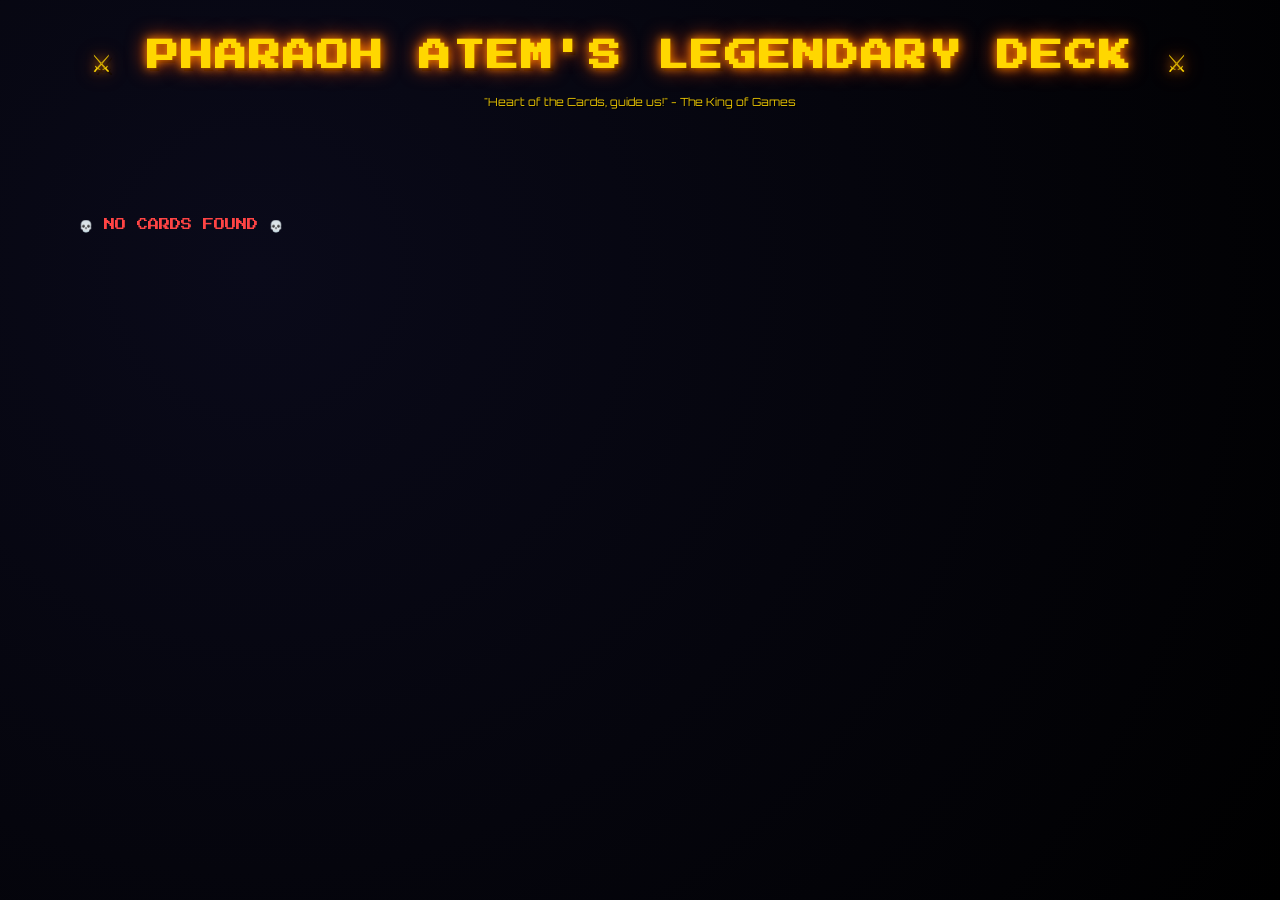
<file: index.html>
<!DOCTYPE html>
<html lang="en">
<head>
    <meta charset="UTF-8">
    <meta name="viewport" content="width=device-width, initial-scale=1.0">
    <title>Pharaoh Atem's Legendary Deck - Yu-Gi-Oh!</title>
    <link rel="stylesheet" href="style.css">
</head>
<body>
    <h1>⚔️ PHARAOH ATEM'S LEGENDARY DECK ⚔️</h1>
    <div class="subtitle">"Heart of the Cards, guide us!" - The King of Games</div>
    <div id="card-container"></div>
    <script src="script.js"></script>
</body>
</html>
</file>
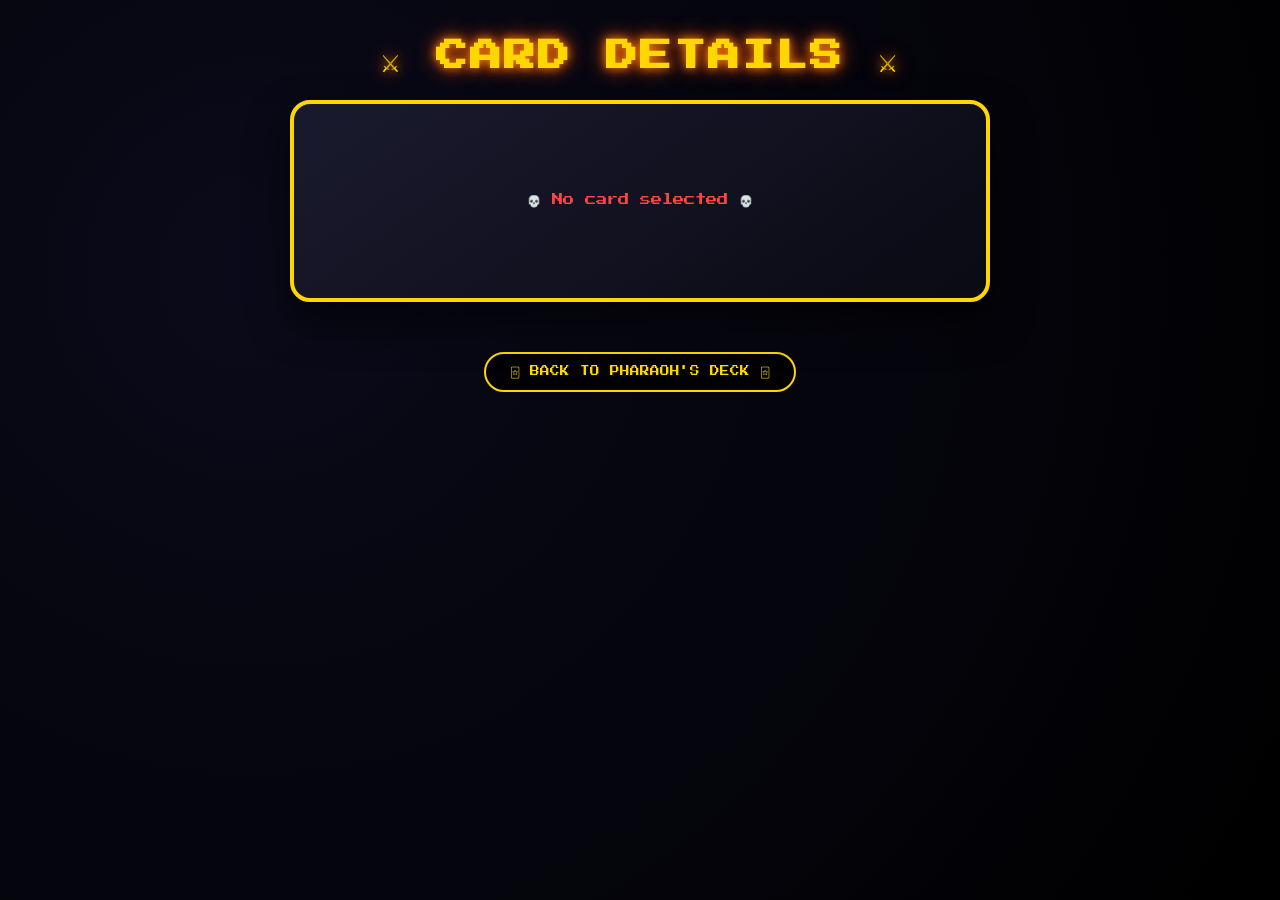
<file: details.html>
<!DOCTYPE html>
<html lang="en">
<head>
    <meta charset="UTF-8">
    <meta name="viewport" content="width=device-width, initial-scale=1.0">
    <title>Card Details - Pharaoh Atem's Deck</title>
    <link rel="stylesheet" href="style.css">
</head>
<body>
    <h1>⚔️ CARD DETAILS ⚔️</h1>
    <div id="card-details"></div>
    <a href="index.html" class="back-link">🃟 BACK TO PHARAOH'S DECK 🃟</a>
    <script src="details.js"></script>
</body>
</html>
</file>
<file: style.css>
/* Pharaoh Atem Theme - Divine Egyptian Style */
@import url('https://fonts.googleapis.com/css2?family=Press+Start+2P&family=Orbitron:wght@400;700;900&display=swap');

* {
    margin: 0;
    padding: 0;
    box-sizing: border-box;
}

body {
    font-family: 'Orbitron', 'Segoe UI', monospace;
    background: radial-gradient(circle at 20% 30%, #0a0a1a, #000000);
    min-height: 100vh;
    padding: 20px;
    position: relative;
    overflow-x: auto;
}

/* Main Title */
h1 {
    text-align: center;
    font-family: 'Press Start 2P', 'Orbitron', monospace;
    font-size: clamp(1rem, 5vw, 2rem);
    color: #ffd700;
    text-shadow: 0 0 10px #ff8c00, 0 0 20px #ff4500, 3px 3px 0 #000;
    margin: 20px 0 15px;
    letter-spacing: 2px;
    position: relative;
    z-index: 1;
    padding: 0 10px;
}

.subtitle {
    text-align: center;
    font-family: 'Orbitron', monospace;
    font-size: 0.7rem;
    color: #ffd700;
    text-shadow: 1px 1px 0 #000;
    margin-bottom: 30px;
    opacity: 0.9;
    position: relative;
    z-index: 1;
}

/* Card Grid */
#card-container {
    display: grid;
    grid-template-columns: repeat(auto-fill, minmax(280px, 1fr));
    gap: 25px;
    padding: 20px;
    max-width: 1400px;
    margin: 0 auto;
    position: relative;
    z-index: 1;
}

/* Individual Card */
.card {
    background: linear-gradient(145deg, #1a1a2e, #0f0f1a);
    border: 3px solid #ffd700;
    border-radius: 12px;
    padding: 15px;
    text-align: center;
    position: relative;
    transition: all 0.3s ease;
    box-shadow: 0 10px 20px rgba(0,0,0,0.5);
}

.card:hover {
    transform: translateY(-10px);
    box-shadow: 0 20px 40px rgba(255, 215, 0, 0.3);
    border-color: #ffed4a;
}

/* Egyptian God Card Special */
.card[data-rare="god"] {
    border-color: #ff6600;
    box-shadow: 0 0 20px rgba(255, 102, 0, 0.5);
    animation: godGlow 3s infinite;
}

@keyframes godGlow {
    0%, 100% { box-shadow: 0 0 15px rgba(255, 102, 0, 0.5); }
    50% { box-shadow: 0 0 30px rgba(255, 102, 0, 0.8); }
}

/* Card Image */
.card-image-wrapper {
    position: relative;
    overflow: hidden;
    border-radius: 8px;
    margin-bottom: 15px;
}

.card img {
    width: 100%;
    max-width: 200px;
    height: auto;
    border-radius: 8px;
    transition: transform 0.3s ease;
    display: block;
    margin: 0 auto;
}

.card:hover img {
    transform: scale(1.05);
}

/* Card Text - ALL VISIBLE */
.card h2 {
    font-size: 1rem;
    margin: 12px 0 8px;
    color: #ffd700 !important;
    text-shadow: 1px 1px 0 #000;
    font-weight: bold;
    letter-spacing: 1px;
    word-break: break-word;
}

.card .type {
    display: inline-block;
    background: linear-gradient(135deg, #ffd700, #ff8c00);
    color: #000 !important;
    font-weight: bold;
    padding: 4px 12px;
    border-radius: 20px;
    font-size: 0.65rem;
    margin: 5px;
    text-transform: uppercase;
}

/* Card Stats Box */
.card-stats {
    display: flex;
    justify-content: center;
    gap: 15px;
    margin: 10px 0;
    font-family: 'Press Start 2P', monospace;
    font-size: 0.55rem;
    background: rgba(0, 0, 0, 0.6);
    padding: 8px;
    border-radius: 8px;
}

.card-stats span {
    color: #ff8888 !important;
    font-weight: bold;
}

/* Buttons */
.view-details {
    background: linear-gradient(180deg, #2a1a3e, #1a0a2e);
    color: #ffd700;
    border: 2px solid #ffd700;
    padding: 8px 16px;
    border-radius: 30px;
    cursor: pointer;
    font-family: 'Orbitron', monospace;
    font-weight: bold;
    font-size: 0.65rem;
    margin-top: 12px;
    transition: all 0.3s ease;
    text-transform: uppercase;
}

.view-details:hover {
    background: #ffd700;
    color: #000;
    box-shadow: 0 0 15px #ffd700;
    transform: scale(1.05);
}

/* Badges */
.iconic-badge {
    position: absolute;
    top: 10px;
    right: 10px;
    background: linear-gradient(135deg, #ffd700, #ff8c00);
    color: #000;
    font-family: monospace;
    font-size: 0.5rem;
    padding: 3px 8px;
    border-radius: 20px;
    font-weight: bold;
    z-index: 2;
}

.god-badge {
    position: absolute;
    top: 10px;
    left: 10px;
    background: linear-gradient(135deg, #ff6600, #cc3300);
    color: #ffd700;
    font-family: monospace;
    font-size: 0.5rem;
    padding: 3px 8px;
    border-radius: 20px;
    font-weight: bold;
    z-index: 2;
}

/* Card Counter */
.card-counter {
    text-align: center;
    font-family: 'Press Start 2P', monospace;
    font-size: 0.6rem;
    color: #ffd700;
    background: rgba(0, 0, 0, 0.8);
    padding: 12px;
    margin: 20px auto;
    border-radius: 50px;
    width: fit-content;
    border: 2px solid #ffd700;
    letter-spacing: 1px;
    position: relative;
    z-index: 1;
}

/* ============================================ */
/* DETAILS PAGE - FULLY VISIBLE TEXT FIXES */
/* ============================================ */

#card-details {
    max-width: 700px;
    margin: 20px auto;
    background: linear-gradient(145deg, #1a1a2e, #0a0a14);
    border: 4px solid #ffd700;
    border-radius: 20px;
    padding: 30px;
    box-shadow: 0 20px 40px rgba(0, 0, 0, 0.6);
    position: relative;
    z-index: 1;
}

.detail-card {
    text-align: center;
}

.detail-card img {
    width: 100%;
    max-width: 350px;
    height: auto;
    border-radius: 15px;
    margin: 15px 0;
    border: 3px solid #ffd700;
}

.detail-card h1 {
    font-family: 'Press Start 2P', monospace;
    font-size: clamp(1rem, 4vw, 1.5rem);
    color: #ffd700 !important;
    text-shadow: 2px 2px 0 #000;
    margin: 20px 0;
    text-align: center;
}

/* ALL TEXT IN DETAILS - VISIBLE */
.detail-card p {
    font-size: 0.95rem;
    margin: 12px 0;
    color: #ffffff !important;
    font-family: 'Courier New', monospace;
    text-align: left;
    padding: 10px 15px;
    background: rgba(0, 0, 0, 0.7);
    border-radius: 8px;
    border-left: 3px solid #ffd700;
}

/* Strong/Bold text inside paragraphs */
.detail-card p strong {
    color: #ffd700 !important;
    font-weight: bold;
    display: inline-block;
    min-width: 120px;
}

/* Description box */
.detail-card .description-box {
    background: rgba(0, 0, 0, 0.8) !important;
    padding: 20px;
    border-radius: 12px;
    margin-top: 20px;
    text-align: left;
    border-left: 4px solid #ffd700;
    line-height: 1.7;
    color: #ffffff !important;
}

.detail-card .description-box strong {
    color: #ffd700 !important;
    display: block;
    margin-bottom: 12px;
    font-size: 1rem;
}

/* Back Link */
.back-link {
    display: inline-block;
    text-align: center;
    color: #ffd700 !important;
    text-decoration: none;
    margin: 30px auto;
    font-family: 'Press Start 2P', monospace;
    font-size: 0.6rem;
    padding: 12px 24px;
    border: 2px solid #ffd700;
    border-radius: 30px;
    transition: all 0.3s ease;
    background: rgba(0, 0, 0, 0.7);
    width: fit-content;
    position: relative;
    left: 50%;
    transform: translateX(-50%);
}

.back-link:hover {
    background: #ffd700;
    color: #000 !important;
    box-shadow: 0 0 20px #ffd700;
    transform: translateX(-50%) scale(1.05);
}

/* Loading Animation */
.loading {
    text-align: center;
    color: #ffd700;
    font-family: 'Press Start 2P', monospace;
    font-size: 0.7rem;
    padding: 60px 20px;
    animation: pulse 1s infinite;
}

@keyframes pulse {
    0%, 100% { opacity: 1; }
    50% { opacity: 0.5; }
}

/* Responsive */
@media (max-width: 768px) {
    #card-container {
        gap: 15px;
        padding: 10px;
        grid-template-columns: repeat(auto-fill, minmax(240px, 1fr));
    }
    
    .card h2 {
        font-size: 0.85rem;
    }
    
    .detail-card p {
        font-size: 0.8rem;
        padding: 8px 12px;
    }
    
    .detail-card p strong {
        min-width: 90px;
    }
    
    .card-counter {
        font-size: 0.45rem;
        padding: 10px;
    }
}

@media (max-width: 480px) {
    #card-container {
        grid-template-columns: 1fr;
    }
}

/* Scrollbar */
::-webkit-scrollbar {
    width: 8px;
}

::-webkit-scrollbar-track {
    background: #0a0a14;
    border-radius: 10px;
}

::-webkit-scrollbar-thumb {
    background: linear-gradient(180deg, #ffd700, #ff8c00);
    border-radius: 10px;
}
</file>
